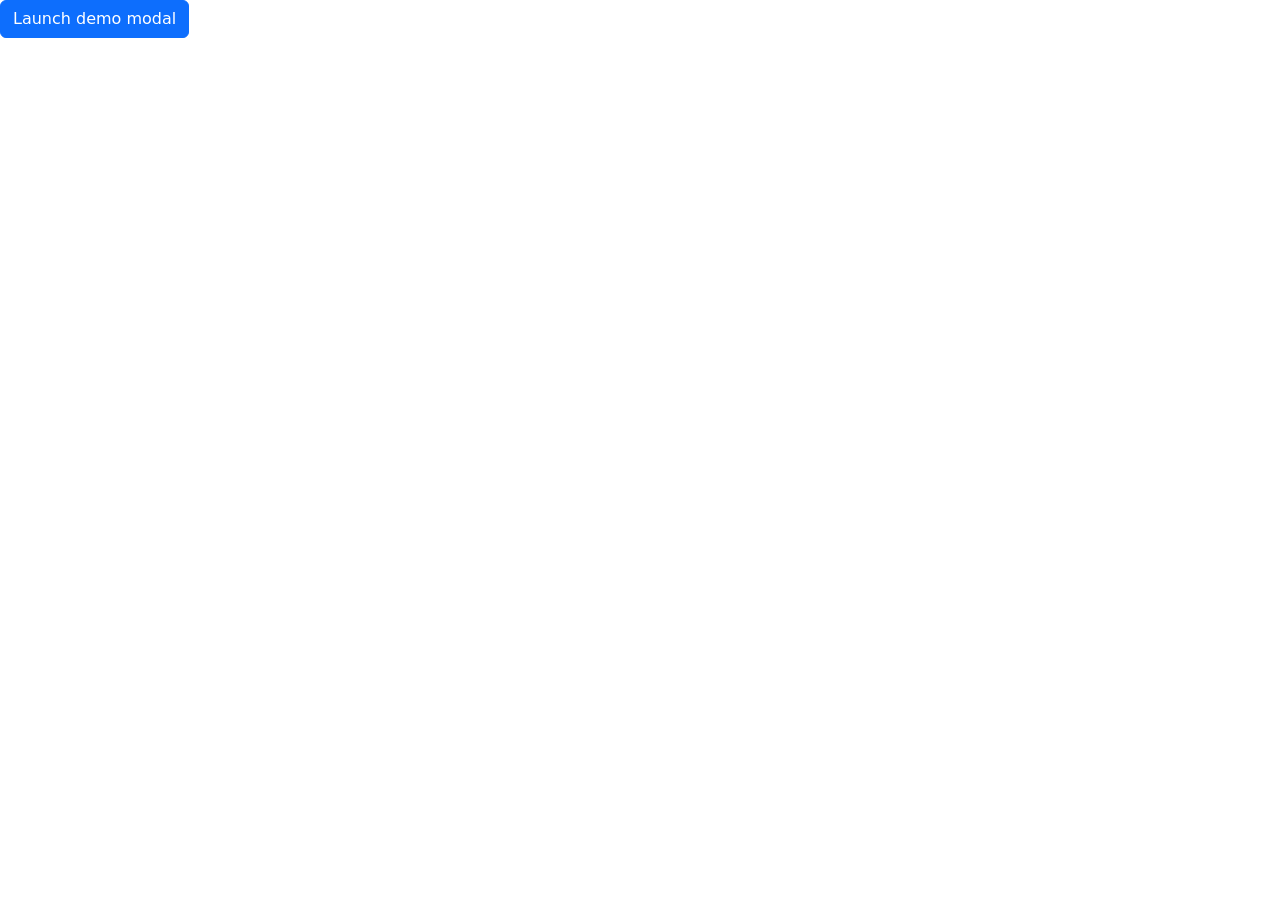
<file: index.html>
<!DOCTYPE html>
<html lang="en">
<head>
    <meta charset="UTF-8">
    <title>Title</title>
    <link href="https://cdn.jsdelivr.net/npm/bootstrap@5.0.2/dist/css/bootstrap.min.css" rel="stylesheet" integrity="sha384-EVSTQN3/azprG1Anm3QDgpJLIm9Nao0Yz1ztcQTwFspd3yD65VohhpuuCOmLASjC" crossorigin="anonymous">
    <script src="https://cdn.jsdelivr.net/npm/bootstrap@5.0.2/dist/js/bootstrap.bundle.min.js" integrity="sha384-MrcW6ZMFYlzcLA8Nl+NtUVF0sA7MsXsP1UyJoMp4YLEuNSfAP+JcXn/tWtIaxVXM" crossorigin="anonymous"></script>

</head>
<body>
<button type="button" class="btn btn-primary" data-bs-toggle="modal" data-bs-target="#exampleModal">
    Launch demo modal
</button>

<!-- Modal -->
<div class="modal fade" id="exampleModal" tabindex="-1" aria-labelledby="exampleModalLabel" aria-hidden="true">
    <div class="modal-dialog">
        <div class="modal-content">
            <div class="modal-header">
                <h5 class="modal-title" id="exampleModalLabel">Modal title</h5>
                <button type="button" class="btn-close" data-bs-dismiss="modal" aria-label="Close"></button>
            </div>
            <div class="modal-body">
                <form action="demo.html">
                    <input type="text" name="name" required>
                    <button type="submit" class="btn btn-primary">Save changes</button>
                </form>
            </div>
            <div class="modal-footer">
                <button type="button" class="btn btn-secondary" data-bs-dismiss="modal">Close</button>

            </div>
        </div>
    </div>
</div>
</body>
</html>
</file>
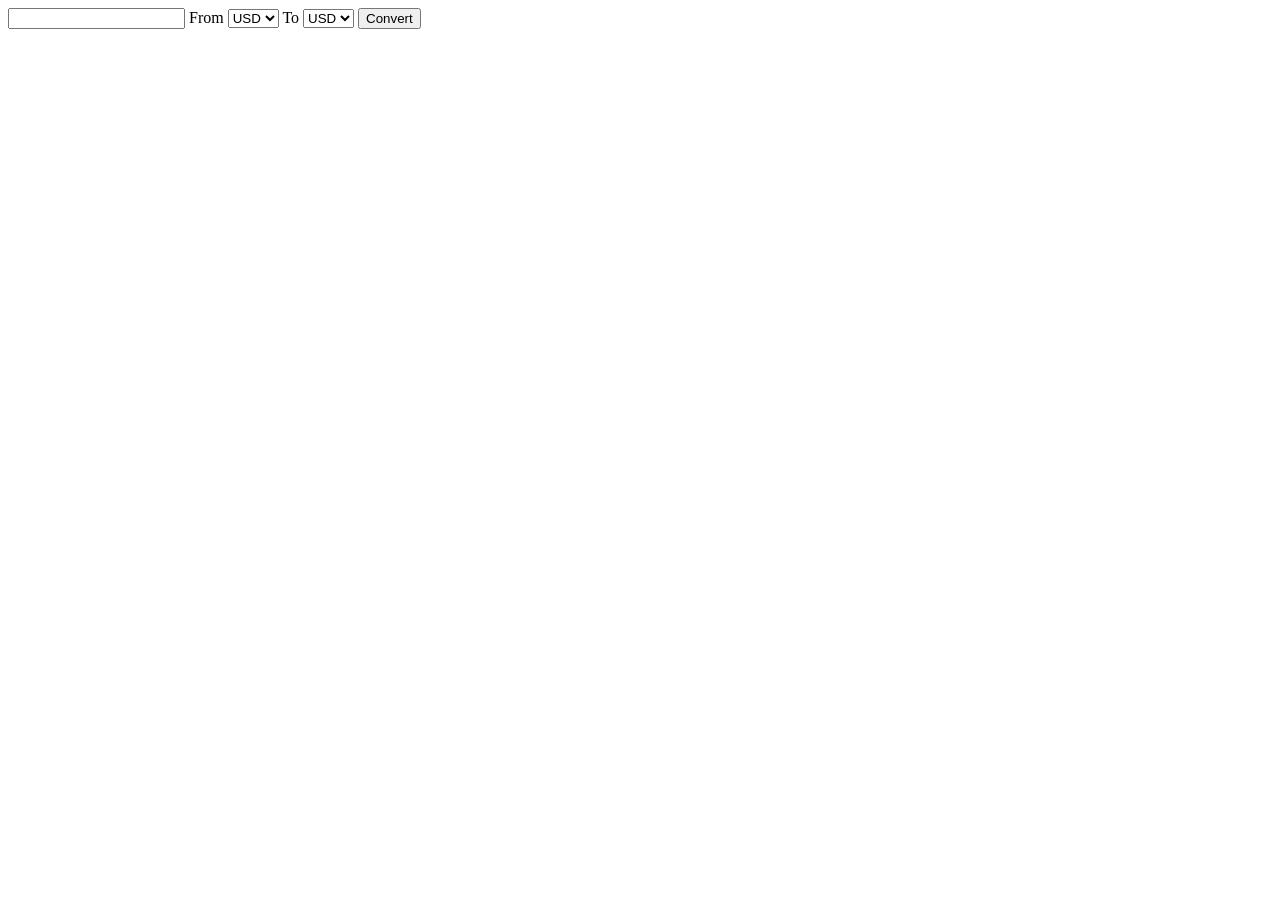
<file: chuyen_doi_tien_te.html>
<!DOCTYPE html>
<html lang="en">
<head>
    <meta charset="UTF-8">
    <title>Title</title>
</head>
<body>
<input type="text" id="money">
<label for="from">From</label>
<select id="from">
    <option value="1">USD</option>
    <option value="23000">VND</option>
    <option value="100">NDT</option>
</select>
<label for="to">To</label>
<select id="to">
    <option value="1">USD</option>
    <option value="23000">VND</option>
    <option value="100">NDT</option>
</select>
<button onclick="changeMoney()">Convert</button>
<h2 id="result"></h2>
</body>
<script>
    function changeMoney() {
        let money = document.getElementById("money").value
        let from = document.getElementById("from").value
        let to = document.getElementById("to").value
        // money = Number(money) //c1: dùng hàm tạo của class Number, chuyển chuỗi thành số
        // money = parseInt(money) //c2: dùng hàm chuyển về số nguyên để chuyển chuỗi thành số
        // giá trị biến kết quả của hàm prompt() luôn luôn là string
        console.log(typeof money)
        let result = money * to / from
        document.getElementById("result").innerHTML = "Result: " + result
    }
</script>
</html>
</file>
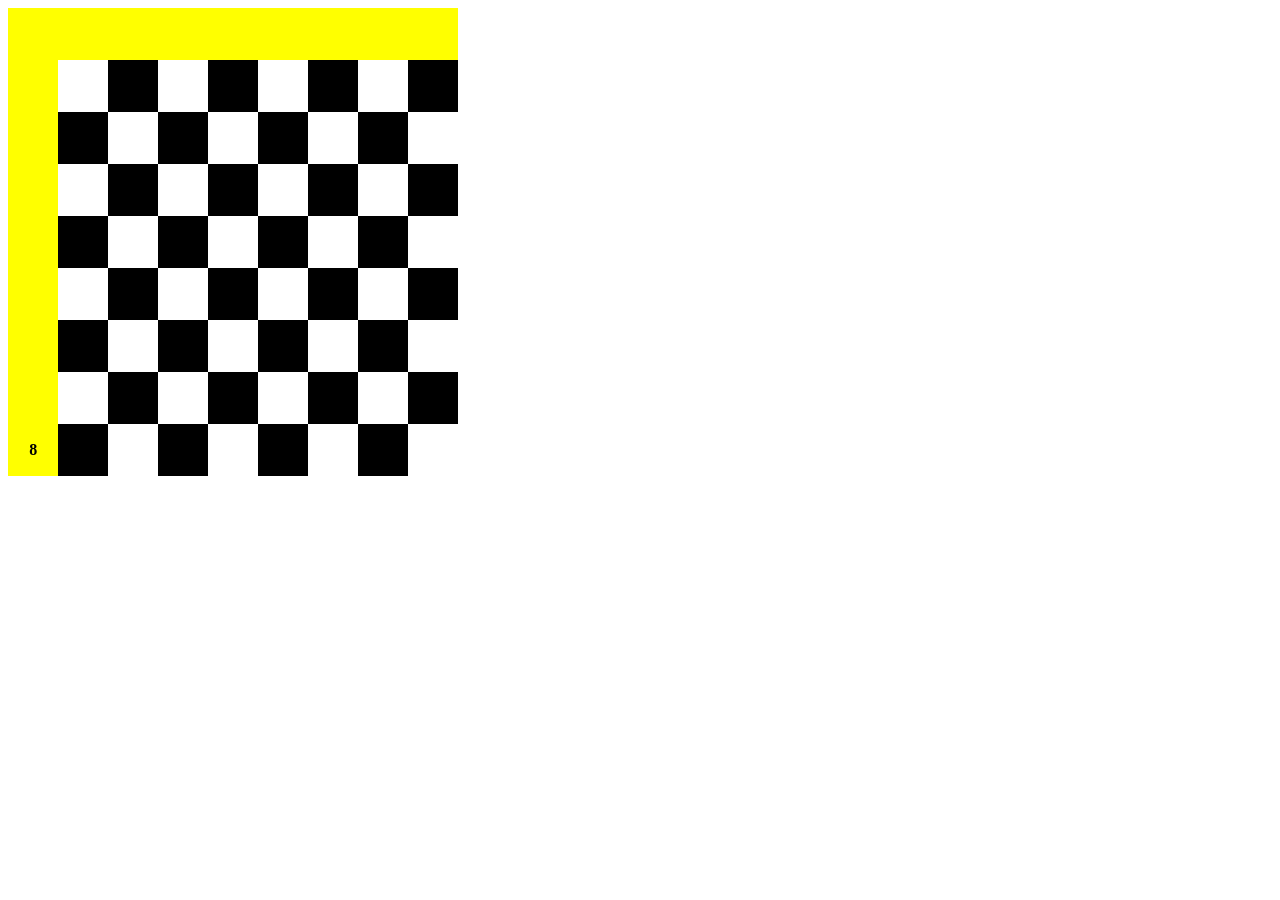
<file: demo.html>
<!DOCTYPE html>
<html lang="en">
<head>
    <meta charset="UTF-8">
    <title>Title</title>
    <style>
        table {
            width: 450px;
            height: 450px;
            border-collapse: collapse;
        }

        tr, td {
            border-collapse: collapse;
        }

        td {
            width: 50px;
            height: 50px;
        }

        #title, #title td, th {
            background-color: yellow;
        }

        tr:nth-child(odd) td:nth-child(even) {
            background-color: black;
        }

        tr:nth-child(even) td:nth-child(odd) {
            background-color: black;
        }
    </style>
</head>
<body>
<table>
    <tr id="title">
        <td></td>
        <td></td>
        <td></td>
        <td></td>
        <td></td>
        <td></td>
        <td></td>
        <td></td>
        <td></td>
    </tr>
    <tr>
        <th></th>
        <td></td>
        <td></td>
        <td></td>
        <td></td>
        <td></td>
        <td></td>
        <td></td>
        <td></td>
    </tr>
    <tr>
        <th></th>
        <td></td>
        <td></td>
        <td></td>
        <td></td>
        <td></td>
        <td></td>
        <td></td>
        <td></td>
    </tr>
    <tr>
        <th></th>
        <td></td>
        <td></td>
        <td></td>
        <td></td>
        <td></td>
        <td></td>
        <td></td>
        <td></td>
    </tr>
    <tr>
        <th></th>
        <td></td>
        <td></td>
        <td></td>
        <td></td>
        <td></td>
        <td></td>
        <td></td>
        <td></td>
    </tr>
    <tr>
        <th></th>
        <td></td>
        <td></td>
        <td></td>
        <td></td>
        <td></td>
        <td></td>
        <td></td>
        <td></td>
    </tr>
    <tr>
        <th></th>
        <td></td>
        <td></td>
        <td></td>
        <td></td>
        <td></td>
        <td></td>
        <td></td>
        <td></td>
    </tr>
    <tr>
        <th></th>
        <td></td>
        <td></td>
        <td></td>
        <td></td>
        <td></td>
        <td></td>
        <td></td>
        <td></td>
    </tr>
    <tr>
        <th>8</th>
        <td></td>
        <td></td>
        <td></td>
        <td></td>
        <td></td>
        <td></td>
        <td></td>
        <td></td>
    </tr>
</table>
</body>
</html>
</file>
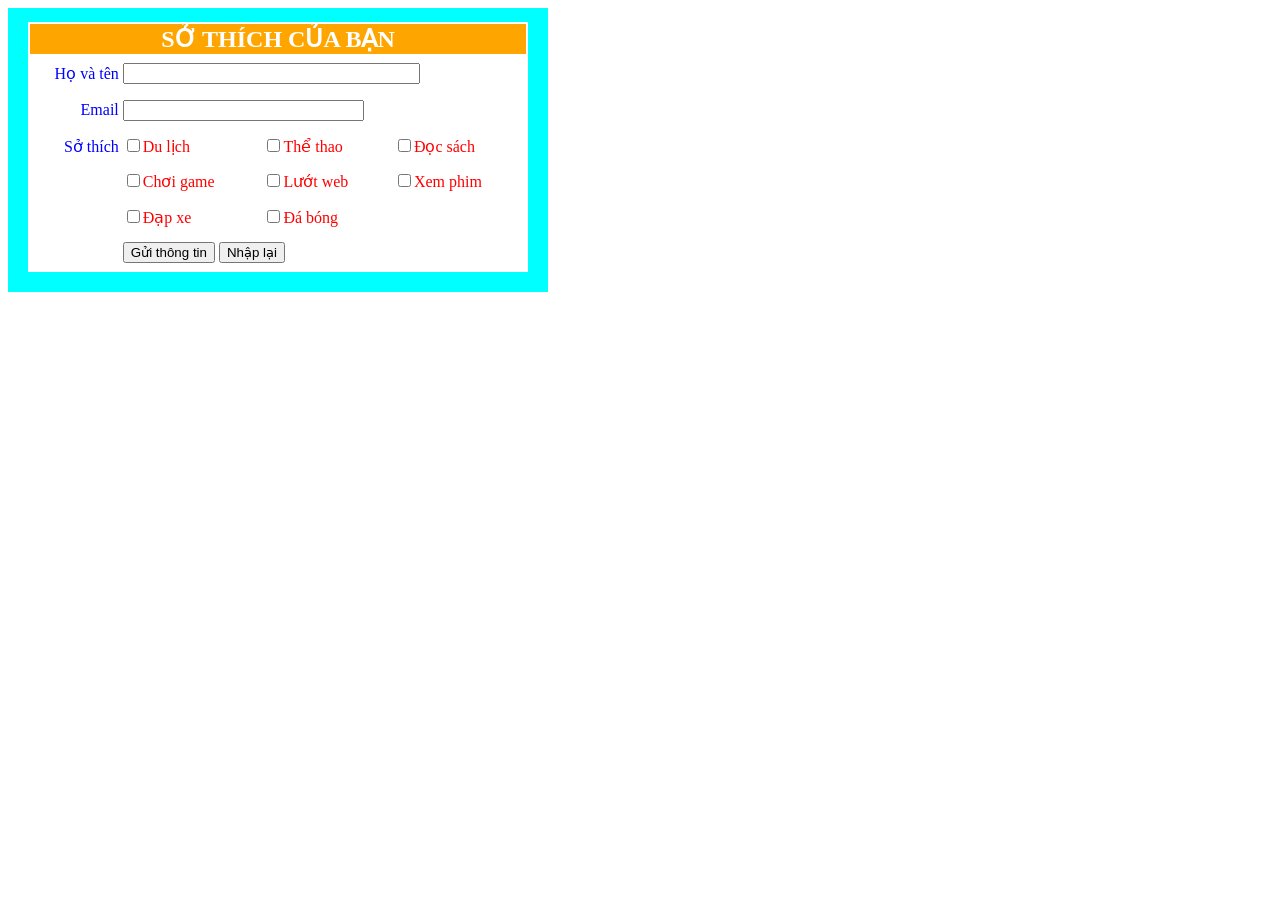
<file: sothich.html>
<!DOCTYPE html>
<html lang="en">
<head>
    <meta charset="UTF-8">
    <title>Title</title>
    <style>
        table {
            width: 500px;
            height: 250px;
            margin: 10px 20px 20px 20px;
            background-color: white;
        }

        form {
            width: 540px;
            height: 280px;
            background-color: aqua;
            padding-top: 4px;
        }

        h2 {
            text-align: center;
            margin: 0;
        }

        .title {
            color: blue;
            text-align: right;
        }

        #big-title {
            background-color: orange;
            color: white;
            height: 20px;
        }

        span {
            color: red;
        }
    </style>
</head>
<body>
<form>
    <table>
        <tr>
            <td id="big-title" colspan="4"><h2>SỞ THÍCH CỦA BẠN</h2></td>
        </tr>
        <tr>
            <td class="title">Họ và tên</td>
            <td colspan="3"><input type="text" size="35"></td>
        </tr>
        <tr>
            <td class="title">Email</td>
            <td colspan="3"><input type="text" size="28"></td>
        </tr>
        <tr>
            <td class="title">Sở thích</td>
            <td><input type="checkbox"><span>Du lịch</span></td>
            <td><input type="checkbox"><span>Thể thao</span></td>
            <td><input type="checkbox"><span>Đọc sách</span></td>
        </tr>
        <tr>
            <td></td>
            <td><input type="checkbox"><span>Chơi game</span></td>
            <td><input type="checkbox"><span>Lướt web</span></td>
            <td><input type="checkbox"><span>Xem phim</span></td>
        </tr>
        <tr>
            <td></td>
            <td><input type="checkbox"><span>Đạp xe</span></td>
            <td><input type="checkbox"><span>Đá bóng</span></td>
            <td></td>
        </tr>
        <tr>
            <td></td>
            <td colspan="3">
                <button>Gửi thông tin</button>
                <button>Nhập lại</button>
            </td>
        </tr>
    </table>
</form>
</body>
</html>
</file>
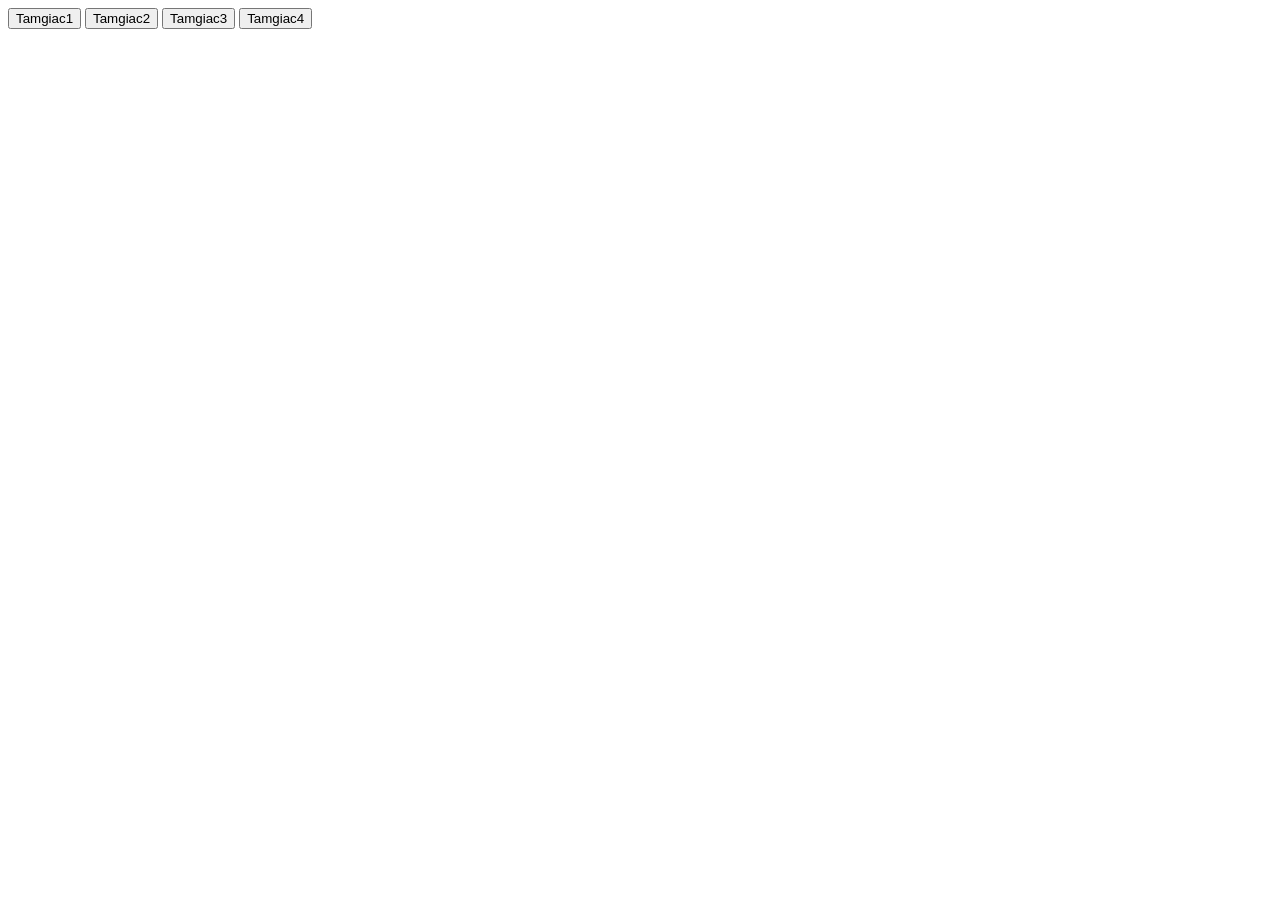
<file: tamgiac.html>
<!DOCTYPE html>
<html lang="en">
<head>
    <meta charset="UTF-8">
    <title>Title</title>
    <style>
        #result2 {
            text-align: right;
            width: 200px;
        }
    </style>
</head>
<body>
<div id="result"></div>
<div id="result2"></div>
<button onclick="m1()">Tamgiac1</button>
<button onclick="m2()">Tamgiac2</button>
<button onclick="m3()">Tamgiac3</button>
<button onclick="m4()">Tamgiac4</button>
</body>
<script>
    //tam giác vuông dưới trái
    function m1() {
        let data = ""
        for (let i = 0; i < 5; i++) {
            for (let j = 0; j <= i; j++) {
                data += "* "
            }
            data += "<br>"
        }
        document.getElementById("result").innerHTML = data
    }

    //tam giác vuông trên trái
    function m2() {
        let data = ""
        for (let i = 0; i < 5; i++) {
            for (let j = 5; j > i; j--) {
                data += "* "
            }
            data += "<br>"
        }
        document.getElementById("result").innerHTML = data
    }

    //sử dụng css để vẽ
    // //tam giác vuông dưới trái
    // function m3() {
    //     let data = ""
    //     for (let i = 0; i < 5; i++) {
    //         for (let j = 0; j <= i; j++) {
    //             data += "* "
    //         }
    //         data += "<br>"
    //     }
    //     document.getElementById("result2").innerHTML = data
    // }
    //
    // //tam giác vuông trên trái
    // function m4() {
    //     let data = ""
    //     for (let i = 0; i < 5; i++) {
    //         for (let j = 5; j > i; j--) {
    //             data += "* "
    //         }
    //         data += "<br>"
    //     }
    //     document.getElementById("result2").innerHTML = data
    // }

    // tam giác vuông dưới phải
    function m3() {
        let data = ""
        for (let i = 0; i < 5; i++) {
            for (let j = 4; j > i; j--) {
                data += "&ensp;"
            }
            for (let j = 0; j <= i; j++) {
                data += "*"
            }
            data += "<br>"
        }
        document.getElementById("result").innerHTML = data
    }

    // tam giác vuông trên phải
    function m4() {
        let data = ""
        for (let i = 0; i < 5; i++) {
            for (let j = 0; j < i; j++) {
                data += "&ensp;"
            }
            for (let j = 4; j >= i; j--) {
                data += "*"
            }
            data += "<br>"
        }
        document.getElementById("result").innerHTML = data
    }
</script>
</html>
</file>
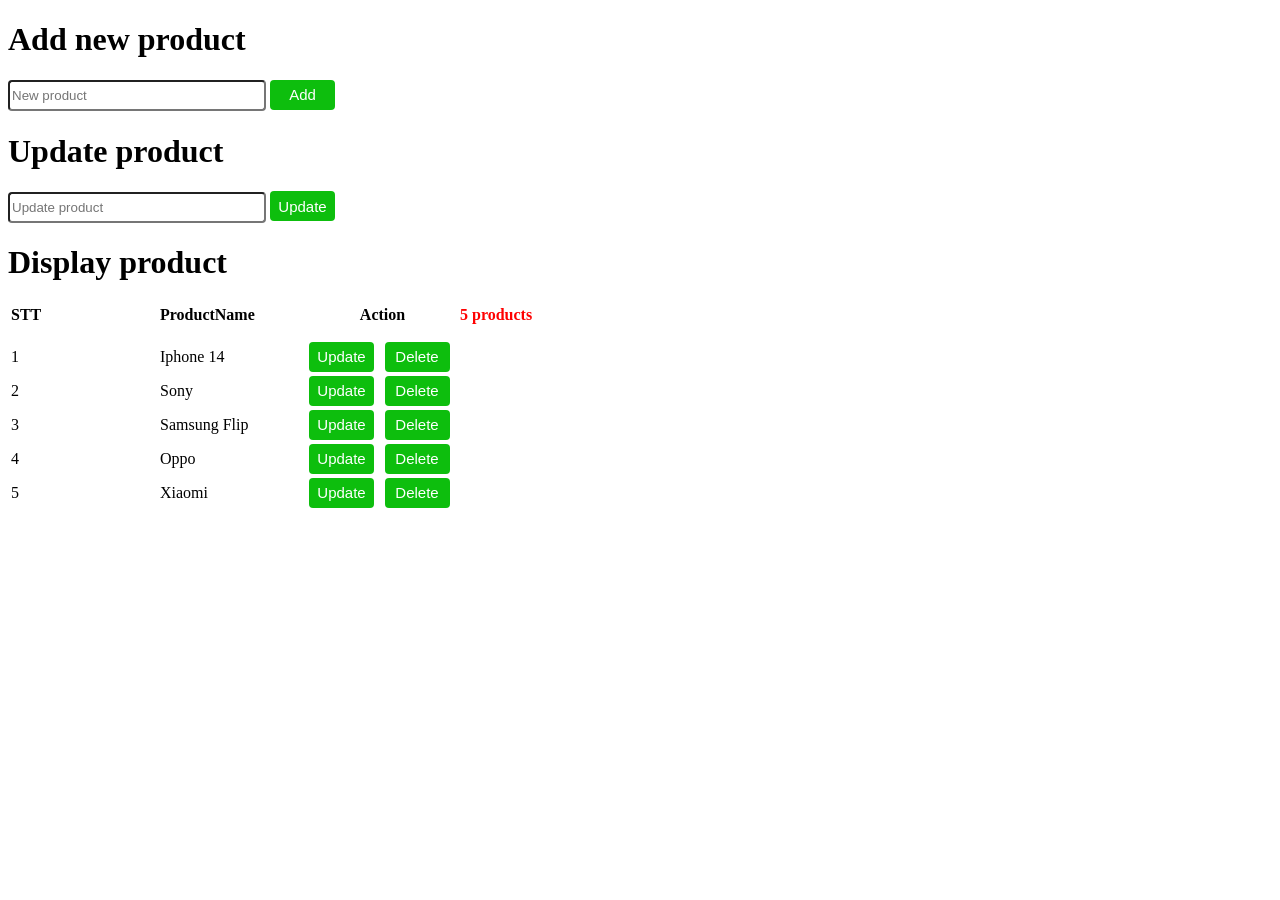
<file: sanpham/quanlysanpham.html>
<!DOCTYPE html>
<html lang="en">
<head>
    <meta charset="UTF-8">
    <title>Title</title>
    <link rel="stylesheet" href="quanlysanpham.css">
</head>
<body onload="displayAllProduct()">
<h1><label for="add">Add new product</label></h1>
<input type="text" id="add" placeholder="New product">
<button onclick="addProduct()">Add</button>
<h1><label for="update">Update product</label></h1>
<input type="text" id="update" placeholder="Update product">
<button onclick="updateProduct2()">Update</button>
<h1>Display product</h1>
<div id="display"></div>
</body>
<script src="quanlysanpham.js"></script>
</html>
</file>
<file: sanpham/quanlysanpham.css>
table {
    width: 600px;
}

th {
    width: 25%;
    text-align: left;
    padding-bottom: 15px;
}

td {
    text-align: left;
}

input {
    height: 25px;
    width: 250px;
    border-radius: 4px;
}

button {
    height: 30px;
    width: 65px;
    border-radius: 4px;
    border: none;
    background-color: #0dbe0d;
    color: white;
    font-size: 15px;
}
</file>
